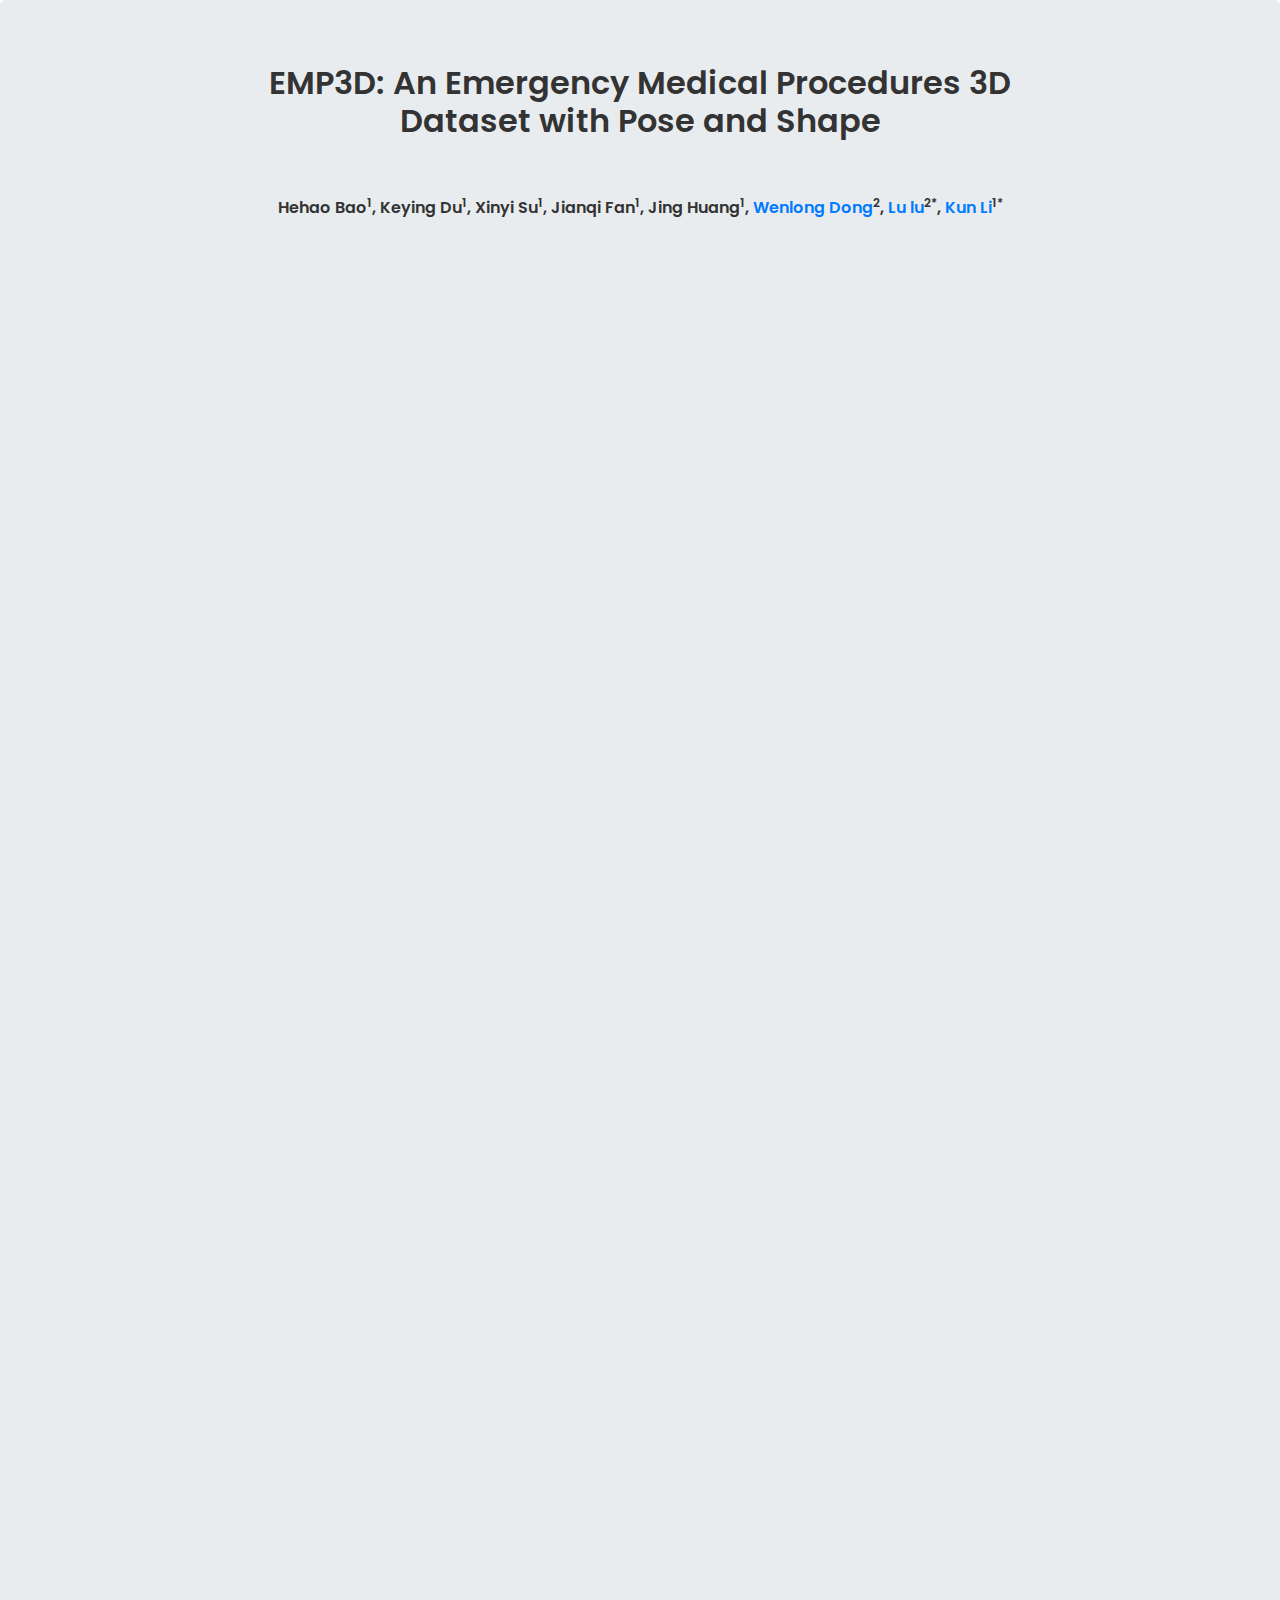
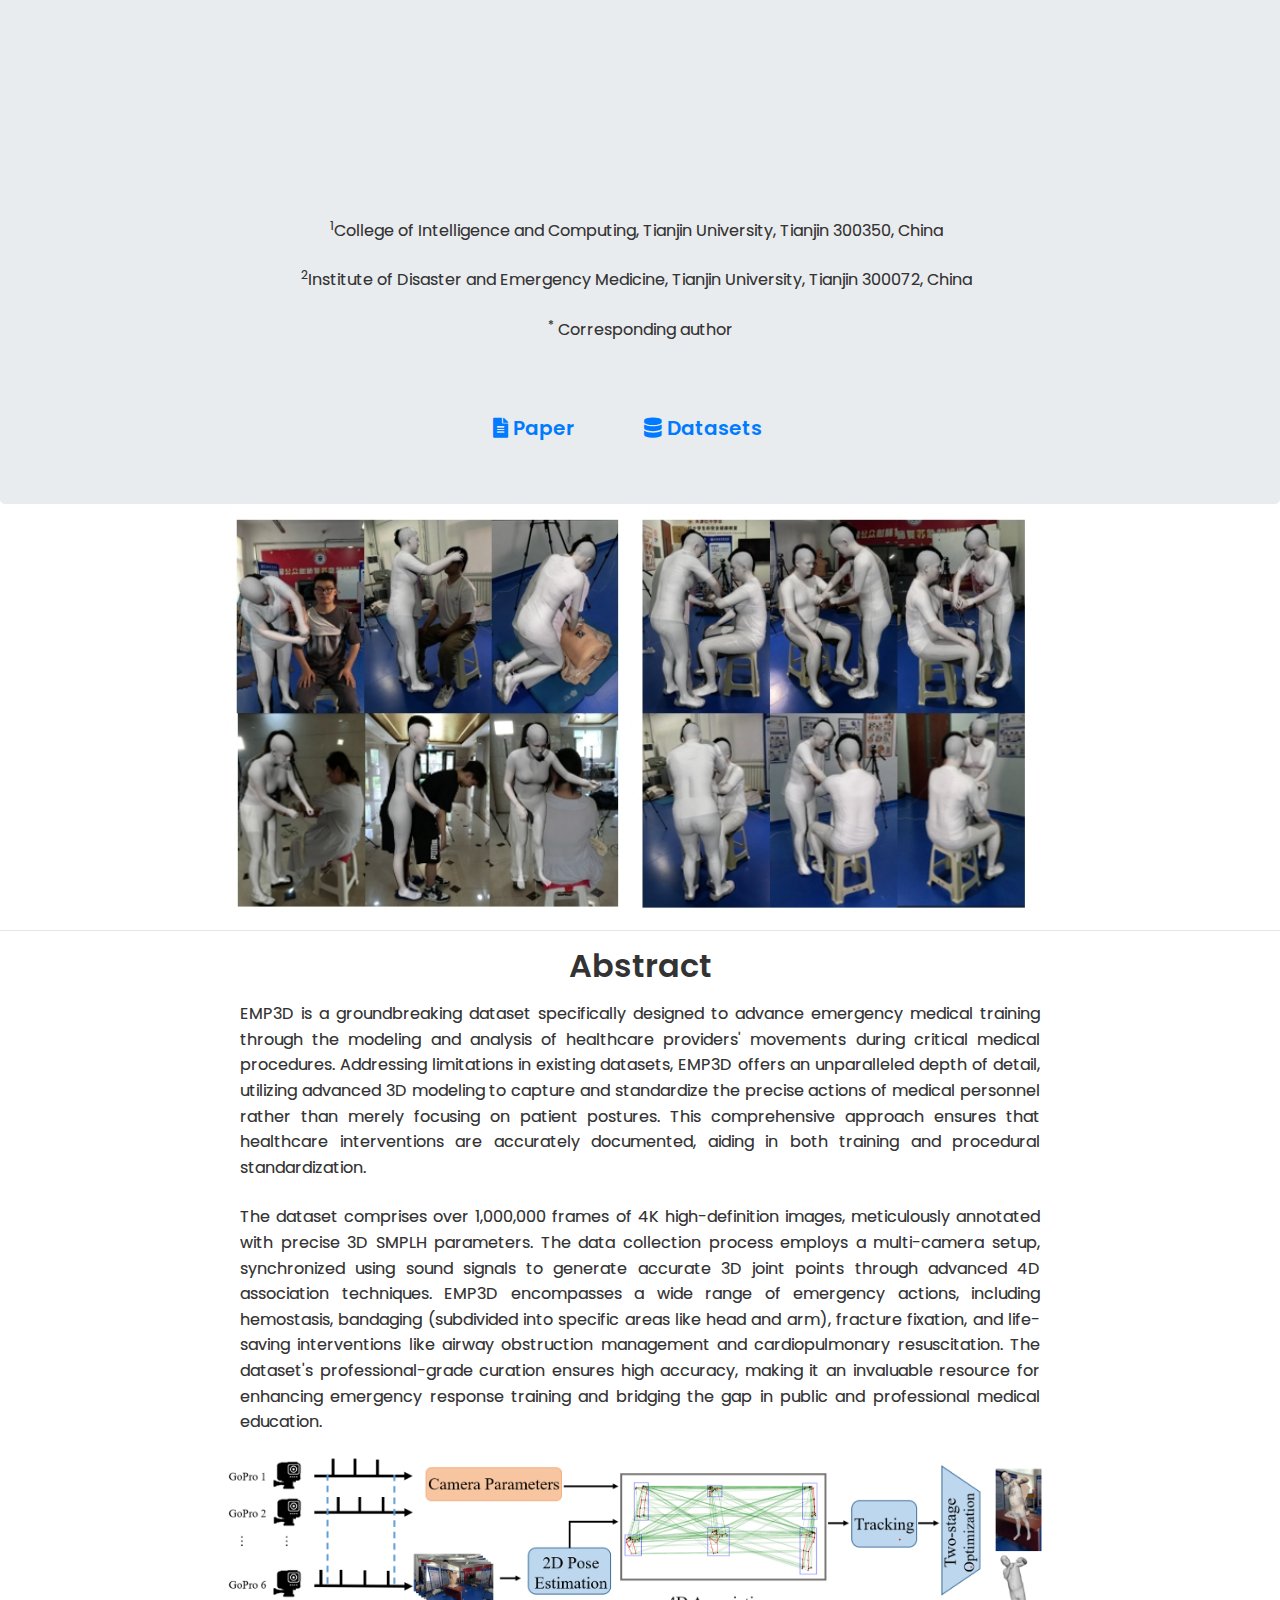
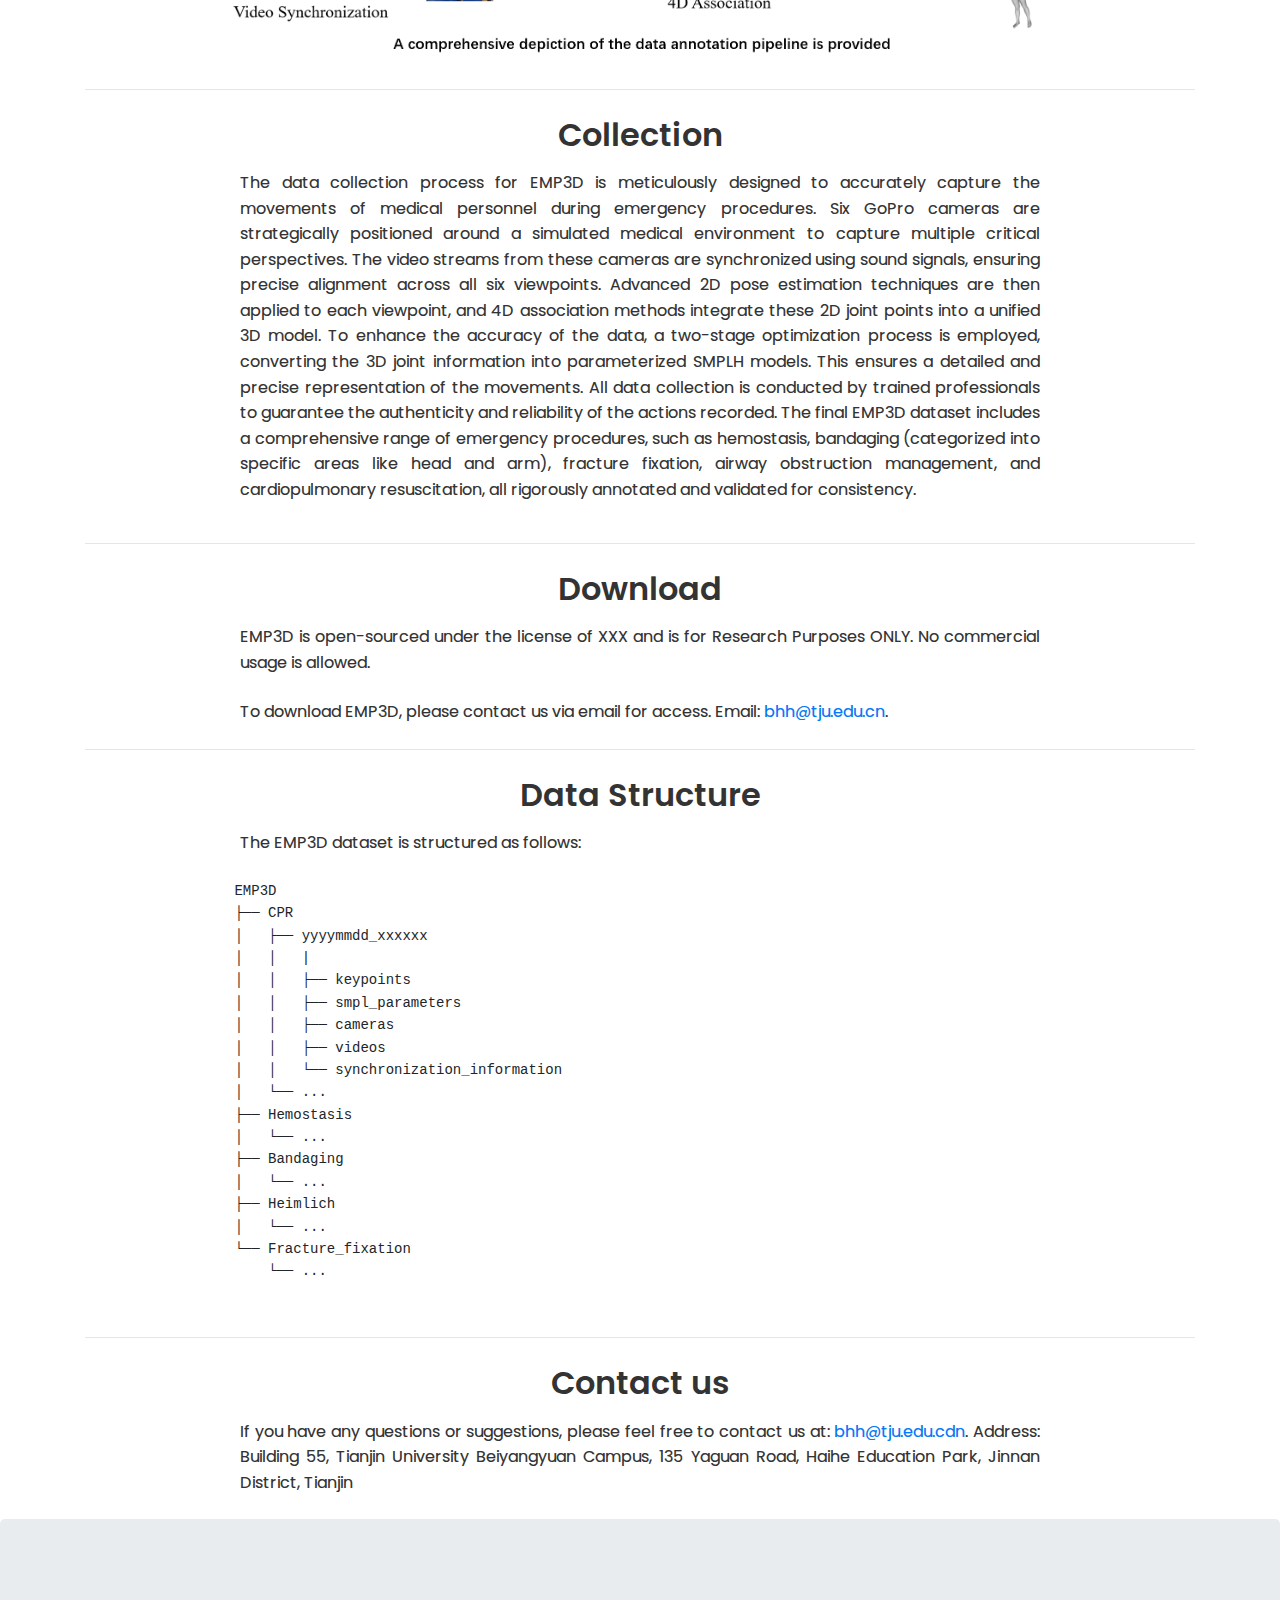
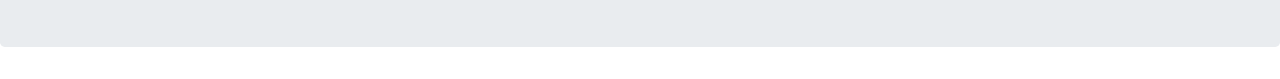
<file: index.html>
<!DOCTYPE html>
<html lang="en">

<head>
  <meta charset="utf-8">
  <meta http-equiv="X-UA-Compatible" content="IE=edge">
  <meta name="viewport" content="width=device-width, initial-scale=1">
  <title>EMP3D Project Page</title>
  <!-- Bootstrap -->
  <link href="./css/bootstrap-4.0.0.css" rel="stylesheet">
  <link rel="stylesheet" href="https://cdnjs.cloudflare.com/ajax/libs/font-awesome/5.15.4/css/all.min.css">
  <link href="https://stackpath.bootstrapcdn.com/bootstrap/4.5.2/css/bootstrap.min.css" rel="stylesheet">
  <link href="https://fonts.googleapis.com/css2?family=Poppins:wght@300;400;600&display=swap" rel="stylesheet">
  <link rel="stylesheet" href="css/styles.css">
</head>

<body>
    <div id="page_container">
      <header>
        <div class="jumbotron">
          <div class="container">
            <div class="row">
              <div class="col-12">
                <h2 class="text-center">EMP3D: An Emergency Medical Procedures 3D Dataset with Pose and Shape</h2>
                <p class="text-center">&nbsp;</p>
                <h6 class="text-center author-info">
                  Hehao Bao<sup>1</sup>,
                  Keying Du<sup>1</sup>,
                  Xinyi Su<sup>1</sup>,
                  Jianqi Fan<sup>1</sup>,
                  Jing Huang<sup>1</sup>,
                  <a href="https://idm.tju.edu.cn/info/1123/1286.htm">Wenlong Dong</a><sup>2</sup>,
                  <a href="https://idm.tju.edu.cn/info/1122/1486.htm">Lu lu</a><sup>2*</sup>,
                  <a href="http://cic.tju.edu.cn/faculty/likun/">Kun Li</a><sup>1*</sup>
                </h6>
  
                <p class="text-center"> <sup>1</sup>College of Intelligence and Computing, Tianjin University, Tianjin 300350, China &nbsp; </p>
                <p class="text-center"> <sup>2</sup>Institute of Disaster and Emergency Medicine, Tianjin University, Tianjin 300072, China &nbsp; </p>

              <p class="text-center"> 
                <sup>*</sup> Corresponding author
              </p>
              <p class="text-center">&nbsp;</p>
              <h5 class="text-center" style="margin-bottom: 0;">
                
                <a href="https://github.com/super-dinosaur/EMP3D.github.io" target="_blank">
                  <i class="fas fa-file-alt"></i> Paper
                </a>
                &nbsp;&nbsp;&nbsp;&nbsp;&nbsp;&nbsp;&nbsp;&nbsp;&nbsp;&nbsp;&nbsp;&nbsp;
                <a href="https://your-dataset-link" target="_blank">
                  <i class="fas fa-database"></i> Datasets 
                </a>
                &nbsp;&nbsp;&nbsp;&nbsp;
              </h5>
            </div>
          </div>
        </div>
      </div>
    </header>

    <div class="text-center">
        <img src="images/front-latest.png" width="820" alt="" class="img-fluid" style="margin-top: -30px; margin-left: -12px;"/>
    </div>
    <hr>

    <section>
      <div class="container reduce-spacing">
        <div class="row">
          <div class="col-lg-12 col-md-12 text-center">
            <h2>Abstract</h2>
          </div>
        </div>
        <div class="row">
          <div class="col-lg-12 col-md-12 text-justify">
            <p>EMP3D is a groundbreaking dataset specifically designed to advance emergency medical training through the modeling and analysis of healthcare providers' movements during critical medical procedures. Addressing limitations in existing datasets, EMP3D offers an unparalleled depth of detail, utilizing advanced 3D modeling to capture and standardize the precise actions of medical personnel rather than merely focusing on patient postures. This comprehensive approach ensures that healthcare interventions are accurately documented, aiding in both training and procedural standardization.</p>
            <p>The dataset comprises over 1,000,000 frames of 4K high-definition images, meticulously annotated with precise 3D SMPLH parameters. The data collection process employs a multi-camera setup, synchronized using sound signals to generate accurate 3D joint points through advanced 4D association techniques. EMP3D encompasses a wide range of emergency actions, including hemostasis, bandaging (subdivided into specific areas like head and arm), fracture fixation, and life-saving interventions like airway obstruction management and cardiopulmonary resuscitation. The dataset's professional-grade curation ensures high accuracy, making it an invaluable resource for enhancing emergency response training and bridging the gap in public and professional medical education.</p>
          </div>
        </div>

        <div class="text-center">
          <img src="images/back.png" width="820" alt="" class="img-fluid" style="margin-top: -5px; margin-left: -12px;"/>
        </div>
        <hr>

        <div class="container increase-spacing">
          <div class="row">
            <div class="col-lg-12 col-md-12 text-center">
              <h2>Collection</h2>
            </div>
          </div>

          <div class="row">
            <div class="col-lg-12 col-md-12 text-justify">
              <p>The data collection process for EMP3D is meticulously designed to accurately capture the movements of medical personnel during emergency procedures. Six GoPro cameras are strategically positioned around a simulated medical environment to capture multiple critical perspectives. The video streams from these cameras are synchronized using sound signals, ensuring precise alignment across all six viewpoints. Advanced 2D pose estimation techniques are then applied to each viewpoint, and 4D association methods integrate these 2D joint points into a unified 3D model. To enhance the accuracy of the data, a two-stage optimization process is employed, converting the 3D joint information into parameterized SMPLH models. This ensures a detailed and precise representation of the movements. All data collection is conducted by trained professionals to guarantee the authenticity and reliability of the actions recorded. The final EMP3D dataset includes a comprehensive range of emergency procedures, such as hemostasis, bandaging (categorized into specific areas like head and arm), fracture fixation, airway obstruction management, and cardiopulmonary resuscitation, all rigorously annotated and validated for consistency.</p>
            </div>
          </div>
        </div>

        <hr>

        <div class="container increase-spacing">
          <div class="row">
            <div class="col-lg-12 col-md-12 text-center">
              <h2>Download</h2>
            </div>
          </div>
          <div>
            <!-- <div class="col-lg-3 col-md-4 text-center">
              <img src="images/download_icon.png" width="350" alt="Download Icon" class="img-fluid"/>
            </div> -->
            <div class="col-lg-12 col-md-12 text-justify">
              <p>EMP3D is open-sourced under the license of XXX and is for Research Purposes ONLY.
              No commercial usage is allowed.</p>
              <p>To download EMP3D, please contact us via email for access. Email: <a href="mailto:bhh@tju.edu.cn">bhh@tju.edu.cn</a>.</p>
            </div>
          </div>
        </div>

        <hr>

        <div class="container increase-spacing">
          <div class="row">
            <div class="col-lg-12 col-md-12 text-center">
              <h2>Data Structure</h2>
            </div>
          </div>
          <div class="row">
            <div class="col-lg-12 col-md-12 text-justify">
              <p>The EMP3D dataset is structured as follows:</p>
              <pre>
                EMP3D
                ├── CPR
                │   ├── yyyymmdd_xxxxxx
                │   │   |
                │   │   ├── keypoints
                │   │   ├── smpl_parameters
                │   │   ├── cameras
                │   │   ├── videos
                │   │   └── synchronization_information
                │   └── ...
                ├── Hemostasis
                │   └── ...
                ├── Bandaging
                │   └── ...
                ├── Heimlich
                │   └── ...
                └── Fracture_fixation
                    └── ...
              </pre>
            </div>
          </div>
        </div>
        <hr>

        <div class="container increase-spacing">
          <div class="row">
            <div class="col-lg-12 col-md-12 text-center">
              <h2>Contact us</h2>
            </div>
          </div>
          <div class="row">
            <div class="col-lg-12 col-md-12 text-justify">
              <p>If you have any questions or suggestions, please feel free to contact us at: <a href="mailto:bhh@tju.edu.cn">bhh@tju.edu.cdn</a>.
              </h5>
              Address: Building 55, Tianjin University Beiyangyuan Campus, 135 Yaguan Road, Haihe Education Park, Jinnan District, Tianjin</p>
        </div>
  </section>

  <div class="jumbotron"> </div>

  <!-- jQuery (necessary for Bootstrap's JavaScript plugins) -->
  <script src="./js/jquery-3.2.1.min.js"></script>
  <script src="./js/popper.min.js"></script>
  <script src="./js/bootstrap-4.0.0.js"></script>
</body>

</html>
</file>
<file: css/styles.css>
/* body {
    font-family: 'Poppins', sans-serif;
    line-height: 1.6;
    color: #333;
  }
  
  .custom-font {
    font-family: 'Poppins', sans-serif;
  }
  
  .text-justify {
    text-align: justify;
  }
  
  p {
    margin-bottom: 1.5em;
  }
  
  h2, h5, h6 {
    font-weight: 600;
  }
  
  .container p, .container h2 {
    margin-left: auto;
    margin-right: auto;
    max-width: 800px;
  }
  
  .reduce-spacing h2 {
    margin-bottom: 0.5em;
  }
  
  .increase-spacing h2 {
    margin-top: 10px;
  } */

  body {
    font-family: 'Poppins', sans-serif;
    line-height: 1.6;
    color: #333;
  }
  
  .custom-font {
    font-family: 'Poppins', sans-serif;
  }
  
  .text-justify {
    text-align: justify;
  }
  
  p {
    margin-bottom: 1.5em;
  }
  
  h2, h5, h6 {
    font-weight: 600;
  }
  
  .container p, .container h2 {
    margin-left: auto;
    margin-right: auto;
    max-width: 800px;
  }
  
  .reduce-spacing h2 {
    margin-bottom: 0.5em;
  }
  
  .increase-spacing h2 {
    margin-top: 10px;
  }

h6.author-info {
    margin-bottom: 100em; /* 调整这个值来增加或减少间距 */
}

/* .increase-spacing .row{
    display: flex;
    align-items: center;
  } */
</file>
